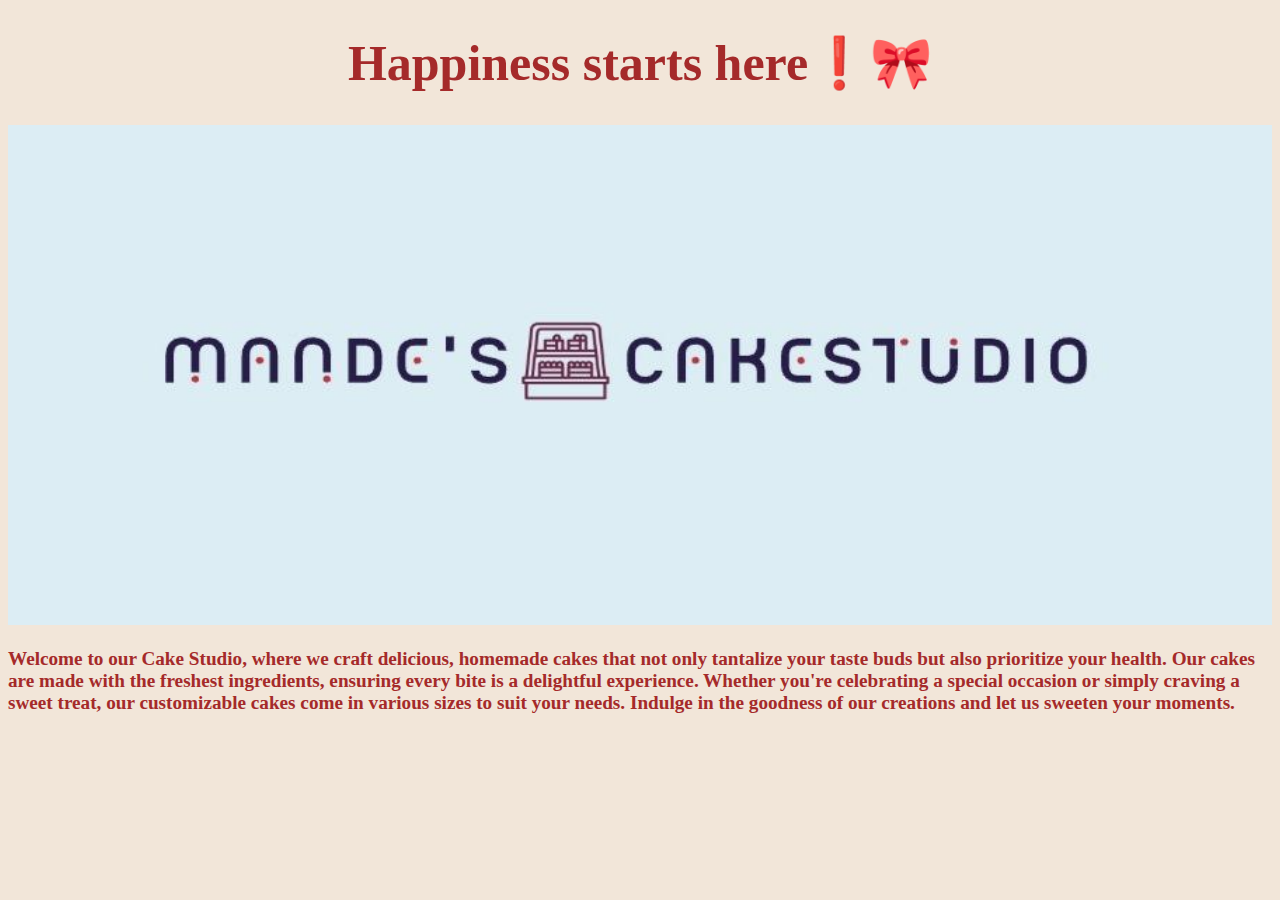
<file: Cakeabout.html>
<!DOCTYPE html>
<html lang="en">

<head>
    <meta charset="UTF-8">
    <meta name="viewport" content="width=device-width, initial-scale=1.0">
    <title>mandescakestudio/Aboutus</title>
    <link rel="icon" type="image" href="choccolate.cake.jpg">
    
</head>

 <body style="background-color: #f2e6d9;">
    <h1 style="font-size:50px;color: brown;font-family: cursive;text-align: center;">Happiness starts here❗🎀</h1>
    <img src="Logo.jpg" alt="" width="100%" height="500px">
    <b><p style="font-size: larger;color: brown;font-family: cursive;">Welcome to our Cake Studio, where we craft delicious, homemade cakes that not only tantalize your taste buds but
    also prioritize your health. Our cakes are made with the freshest ingredients, ensuring every bite is a delightful
    experience. Whether you're celebrating a special occasion or simply craving a sweet treat, our customizable cakes
    come in various sizes to suit your needs. Indulge in the goodness of our creations and let us sweeten your moments.</p></b>
</body>

</html>
</file>
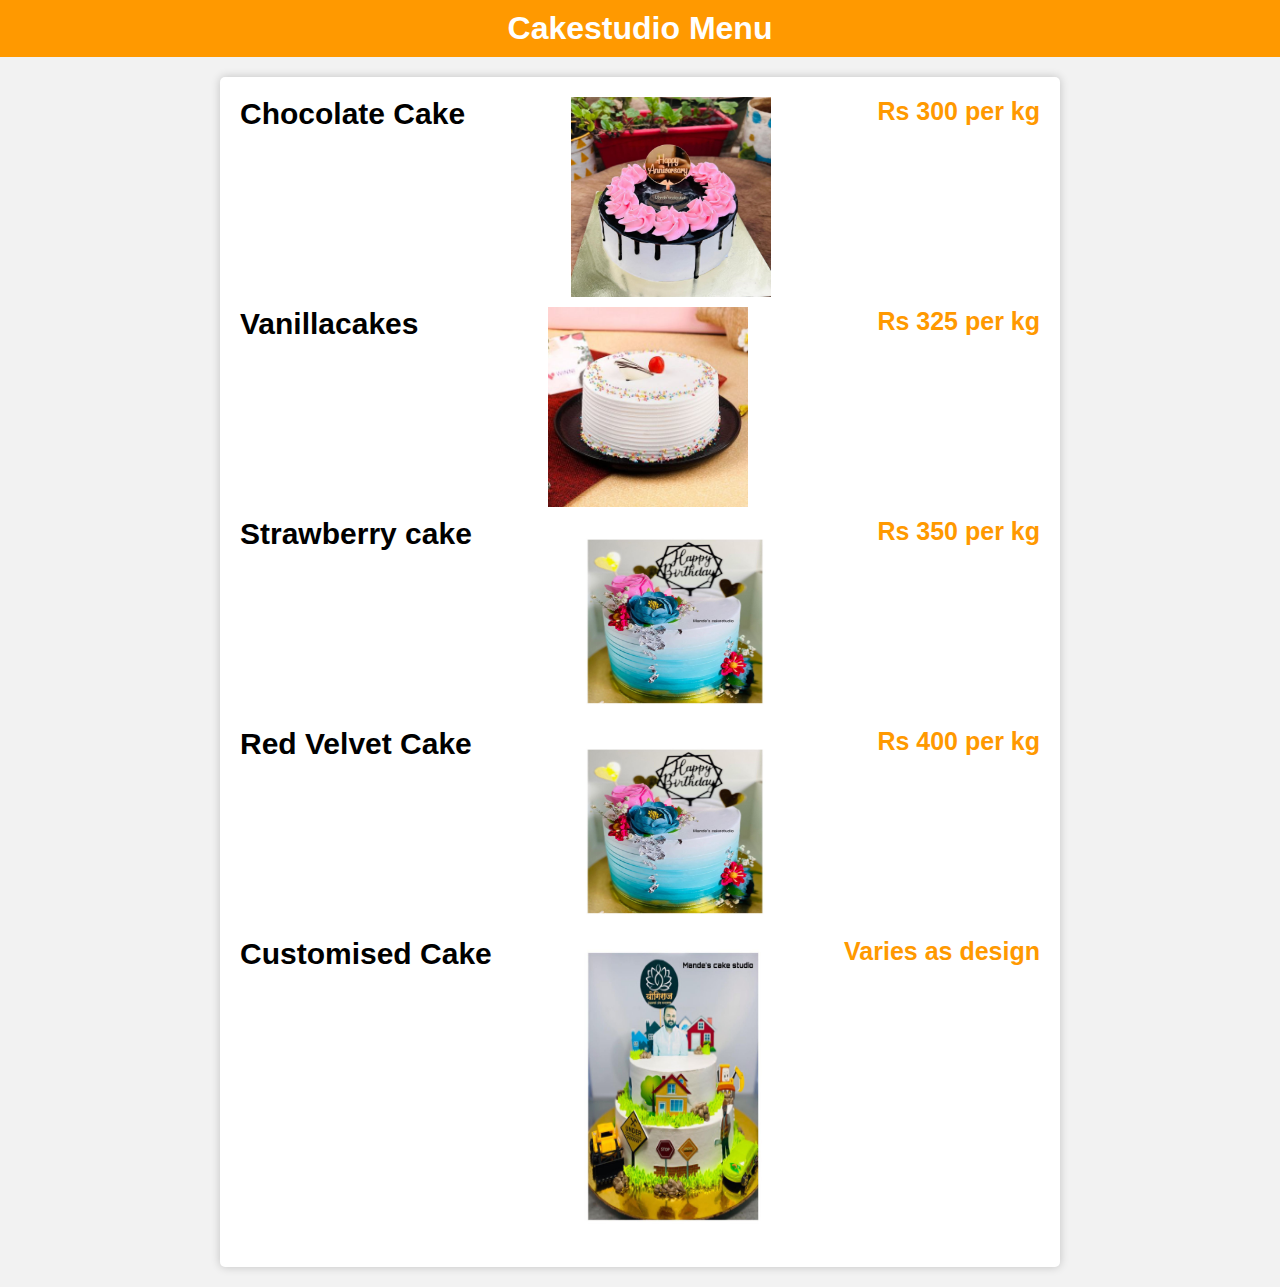
<file: CakeMenu.html>
<!DOCTYPE html>
<html>
<head>
    <title>Cakestudio Menu</title>
    <link rel="icon" type="image" href="choccolate.cake.jpg">
    <style>
        body {
            font-family: Arial, sans-serif;
            background-color: #f2f2f2;
            margin: 0;
            padding: 0;
        }

        header {
            background-color: #ff9900;
            color: #fff;
            text-align: center;
            padding: 10px;
        }

        h1 {
            margin: 0;
        }

        .menu {
            max-width: 800px;
            margin: 20px auto;
            padding: 20px;
            background-color: #fff;
            border-radius: 5px;
            box-shadow: 0 0 10px rgba(0, 0, 0, 0.2);
        }

        .menu-item {
            display: flex;
            justify-content: space-between;
            margin-bottom: 10px;
        }

        .item-name {
            font-weight: bold;
            font-size: 30px;
        }

        .item-price {
            font-size: 25px;
            color: #ff9900;
            font-weight: bold;
        }
    </style>
</head>
<body>
    <header>
        <h1>Cakestudio Menu</h1>
    </header>
    <div class="menu">
        <div class="menu-item">
            <span class="item-name">Chocolate Cake</span>
            <img src="choccolate.cake.jpg" alt="" height="200px" width="200px">
            <span class="item-price">Rs 300 per kg</span>
        </div> 
        <div class="menu-item">
            <span class="item-name">Vanillacakes</span>
            <img src="vanilaCake.jpg" alt="" height="200px" width="200px">
            <span class="item-price">Rs 325 per kg</span>
        </div>
        <div class="menu-item">
            <span class="item-name">Strawberry cake</span> 
            <img src="strawberry.jpg" alt=""height="200px" width="200px">
            <span class="item-price">Rs 350 per kg</span>
        </div>
        <div class="menu-item">
            <span class="item-name">Red Velvet Cake</span>
            <img src="strawberry.jpg" alt="" height="200px" width="200px">
            <span class="item-price">Rs 400 per kg</span>
        </div>
        <div class="menu-item">
            <span class="item-name">Customised Cake</span> 
            <img src="customisedCake.jpg"alt=""height="300px" width="250px">
            <span class="item-price">Varies as design </span>
        </div>
        <!-- Add more menu items here -->
    </div>
</body>
</html>
</file>
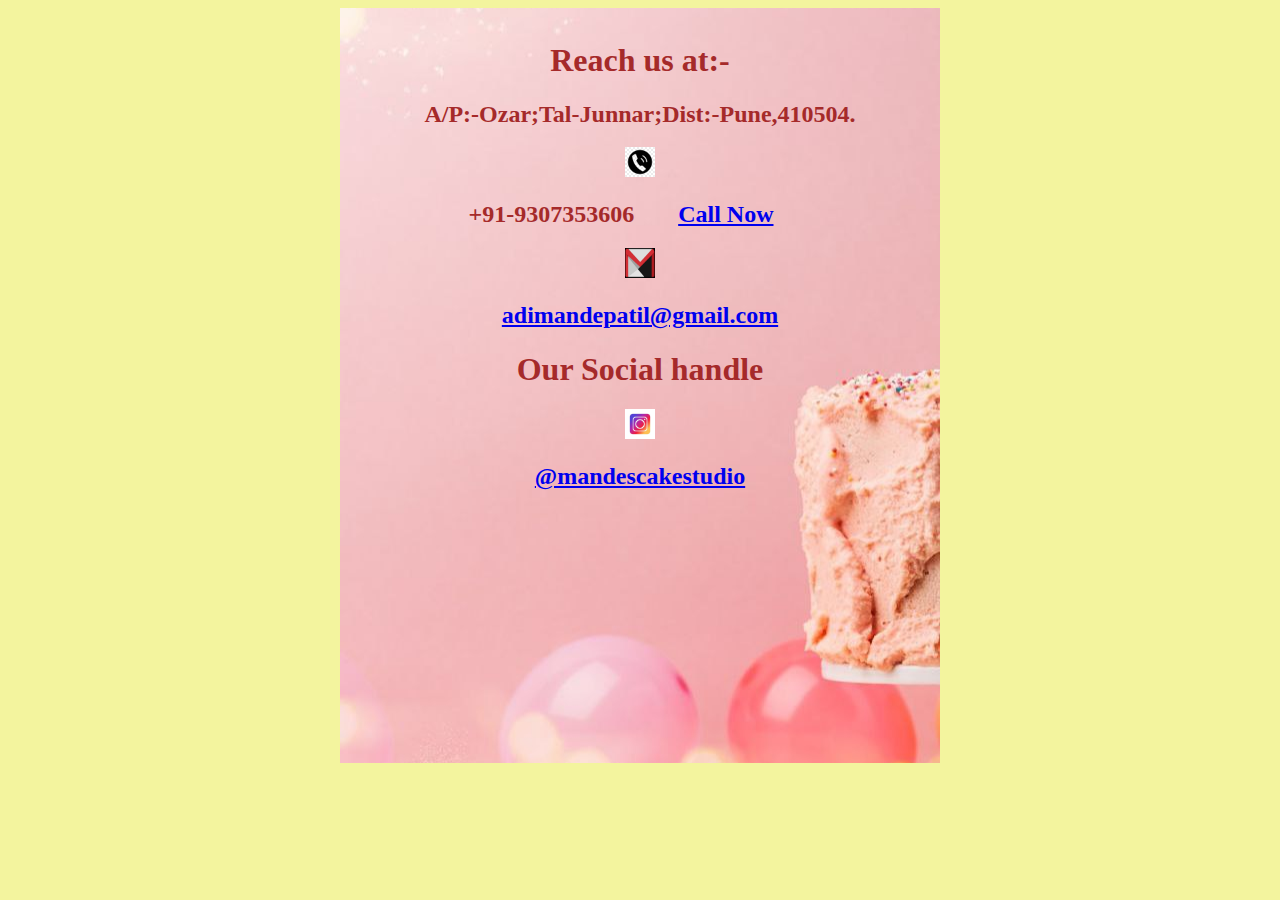
<file: contact.html>
<!DOCTYPE html>
<html lang="en">
<head>
    <meta charset="UTF-8">
    <meta name="viewport" content="width=device-width, initial-scale=1.0">
    <title>mandescakestudio/Contact</title>
    <link rel="icon" type="image" href="choccolate.cake.jpg">
</head>
<body   style="text-align: center; color: brown;background-color: rgb(243, 244, 158);font-family: cursive;">
   <div style="background-image: url('contact background.jpg');padding-bottom: 20%;padding-top: 1%; background-repeat: no-repeat;background-position: 50%;"> <h1>Reach us at:-</h1>
    <h2>A/P:-Ozar;Tal-Junnar;Dist:-Pune,410504.</h2>
    <img src="phonelogo.jpg"alt="" height="30px" width="30px">  <h2>+91-9307353606 <a href="tel:+919307353606" style="padding: 3%;"> Call Now</a></h2>
    <img src="maillogo.jpg"alt="" height="30px" width="30px"><h2> <a href="mailto:adimandepatil@gmail.com">adimandepatil@gmail.com</a></h2>
    <h1>Our Social handle</h1>
    <img src="instagramlogo.jpg"alt="" height="30px" width="30px"><h2><a href="https://instagram.com/mandescakestudio?igshid=NTc4MTIwNjQ2YQ==">@mandescakestudio</a></h2>
   </div>
</body>
</html>
</file>
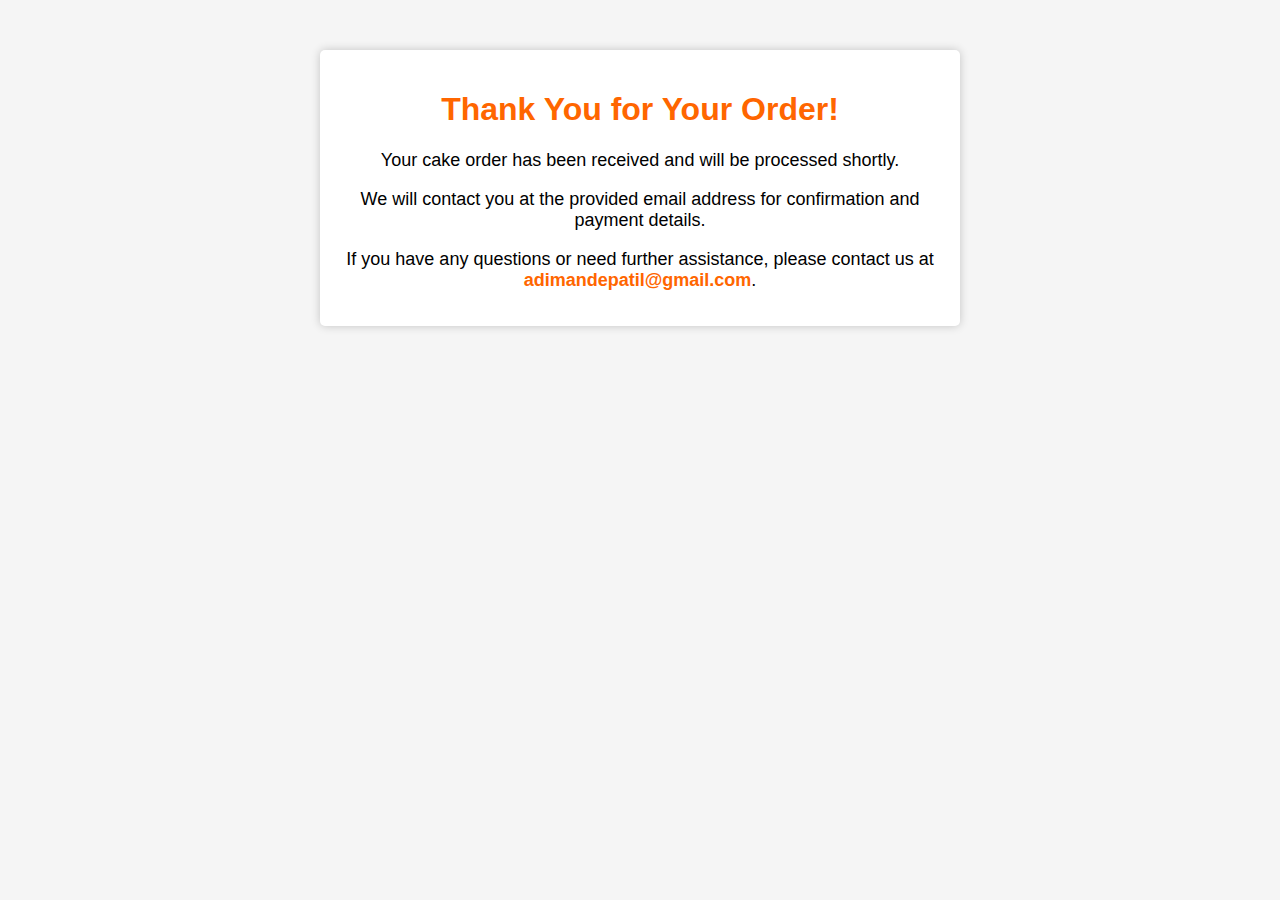
<file: thank_you.html>
<!DOCTYPE html>
<html lang="en">
<head>
    <meta charset="UTF-8">
    <meta name="viewport" content="width=device-width, initial-scale=1.0">
    <title>Thank You for Your Order</title>
    <link rel="stylesheet" href="styles.css">
</head>
<body>
    <div class="thank-you-container">
        <h1>Thank You for Your Order!</h1>
        <p>Your cake order has been received and will be processed shortly.</p>
        <p>We will contact you at the provided email address for confirmation and payment details.</p>
        <p>If you have any questions or need further assistance, please contact us at <a href="mailto:adimandepatil.com">adimandepatil@gmail.com</a>.</p>
    </div>
</body>
</html>
</file>
<file: styles.css>
/* Add your custom styles here */
body {
    font-family: Arial, sans-serif;
    background-color: #f5f5f5;
    margin: 0;
    padding: 0;
}

.thank-you-container {
    max-width: 600px;
    margin: 0 auto;
    padding: 20px;
    background-color: #fff;
    border-radius: 5px;
    box-shadow: 0 0 10px rgba(0, 0, 0, 0.2);
    text-align: center;
    margin-top: 50px;
}

h1 {
    color: #ff6600;
}

p {
    font-size: 18px;
    margin-bottom: 15px;
}

a {
    color: #ff6600;
    text-decoration: none;
    font-weight: bold;
}

a:hover {
    text-decoration: underline;
}
</file>
